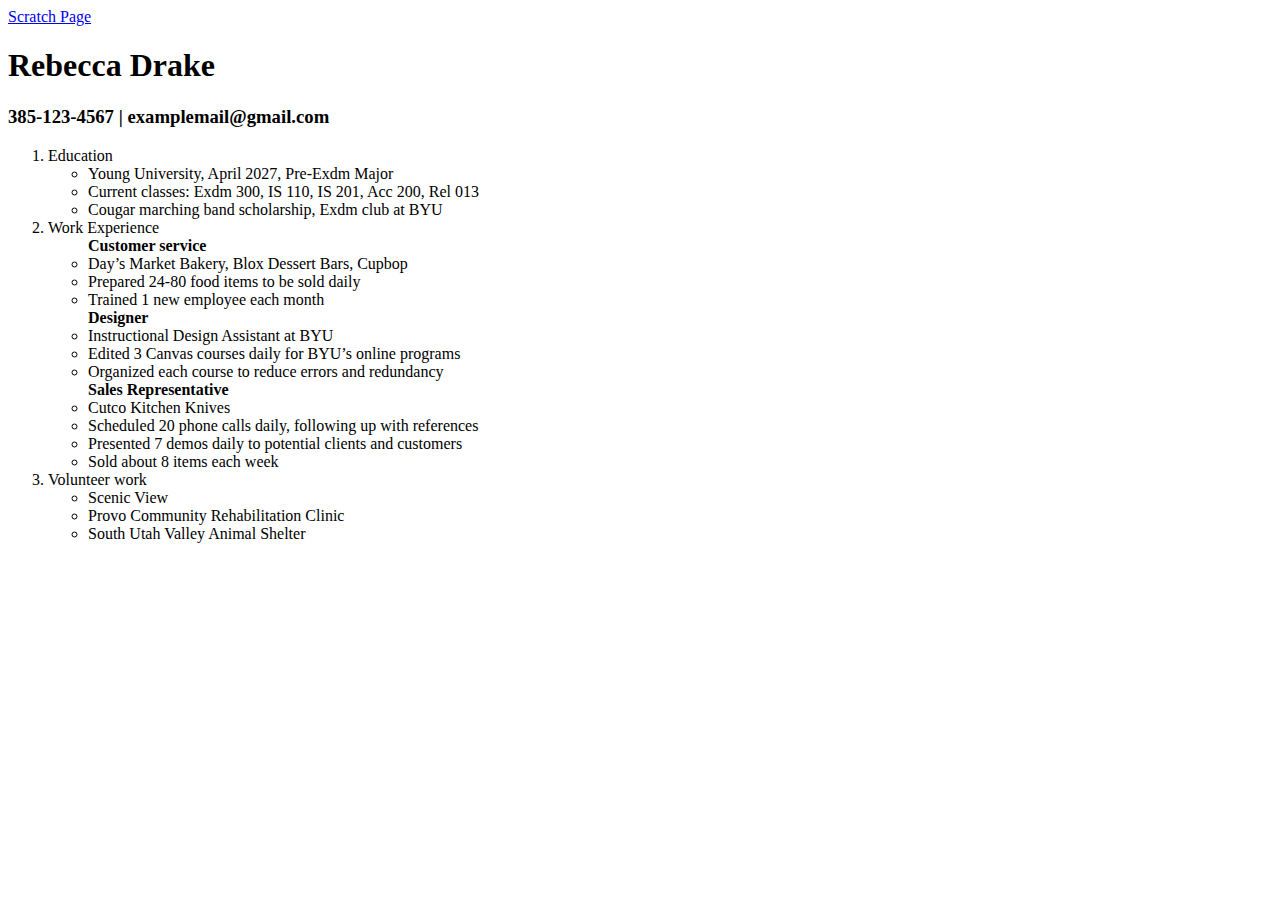
<file: resume.html>
<!DOCTYPE html>
<html lang="en">
<head>
    <meta charset="UTF-8">
    <meta name="viewport" content="width=device-width, initial-scale=1.0">
    <title>Resume</title>
</head>
<body>
    <a href="scratchpage.html">Scratch Page</a>
    <div>

    <h1>Rebecca Drake</h1>
    <h3>385-123-4567 |  examplemail@gmail.com </h3>
    <ol> 
        <li>Education</li>                                                               
        <ul> 
            <li>Young University, April 2027, Pre-Exdm Major</li>
            <li>Current classes: Exdm 300, IS 110, IS 201, Acc 200, Rel 013</li>
            <li>Cougar marching band scholarship, Exdm club at BYU</li>
        </ul>
        <li>Work Experience</li>
        <ul><b>Customer service</b>
            <li>Day’s Market Bakery, Blox Dessert Bars, Cupbop</li>
            <li>Prepared 24-80 food items to be sold daily</li>
            <li>Trained 1 new employee each month</li>
        </ul>
        <ul><b>Designer</b>
            <li>Instructional Design Assistant at BYU</li>
            <li>Edited 3 Canvas courses daily for BYU’s online programs</li>
            <li>Organized each course to reduce errors and redundancy</li>
        </ul>
            <ul><b>Sales Representative</b>
            <li>Cutco Kitchen Knives</li>
            <li>Scheduled 20 phone calls daily, following up with references</li>
            <li>Presented 7 demos daily to potential clients and customers</li>
            <li>Sold about 8 items each week</li>
        </ul>
        
        <li>Volunteer work</li>
        <ul>
            <li>Scenic View</li>
            <li>Provo Community Rehabilitation Clinic</li>
            <li>South Utah Valley Animal Shelter</li>
        </ul>
    </ol>
    
</body>
</html>
</file>
